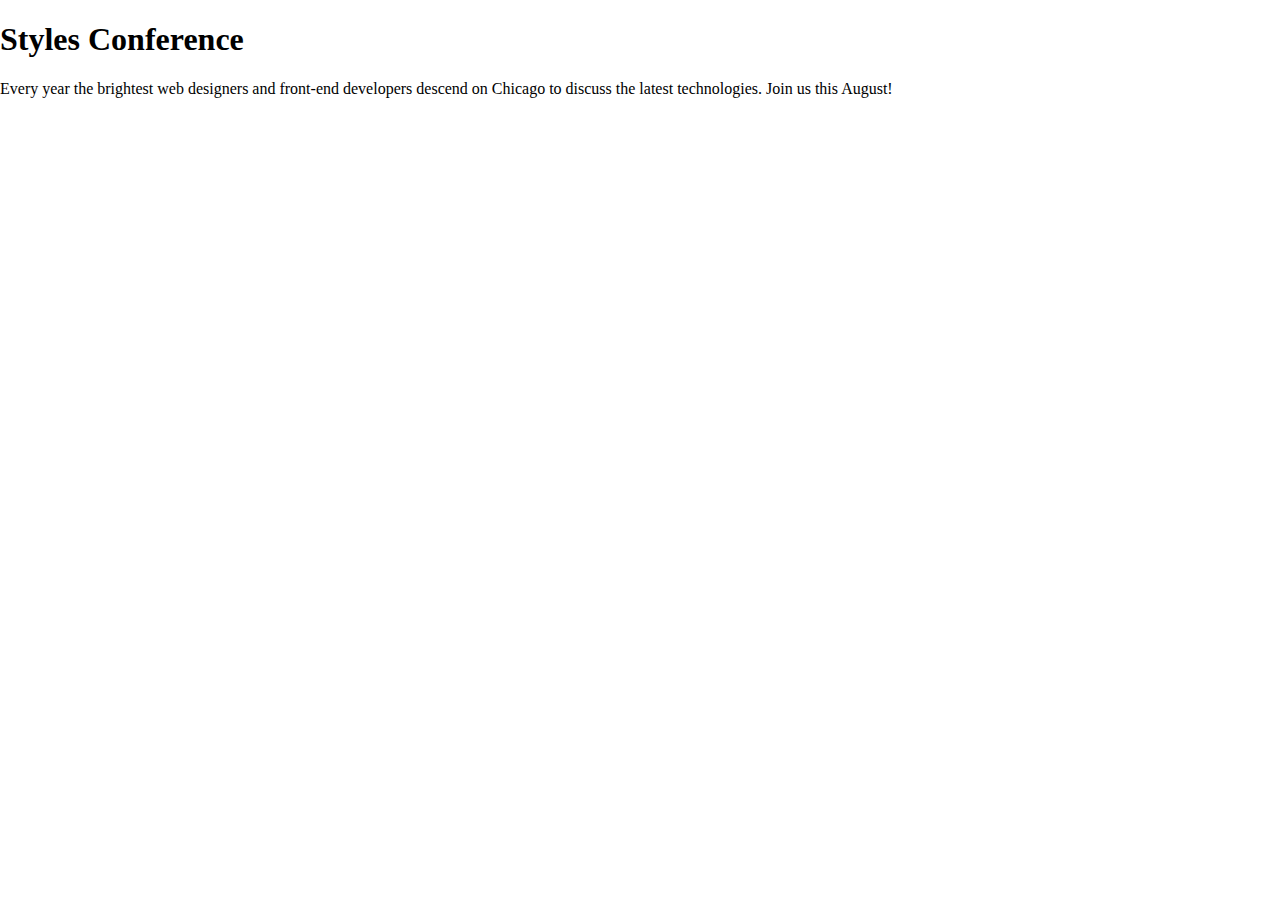
<file: basics/Lesson1/index.html>
<!DOCTYPE html>
<html lang="en">
	<head>
		<meta charset="utf-8">
		<title>Styles Conference</title>
		<link rel="stylesheet" href="assets/styles/main.css">
	</head>
	<body>
		<h1>Styles Conference</h1>
		<p>
			Every year the brightest web designers and
			front-end developers descend on Chicago to
			discuss the latest technologies. Join us
			this August!
		</p>
	</body>
</html>
</file>
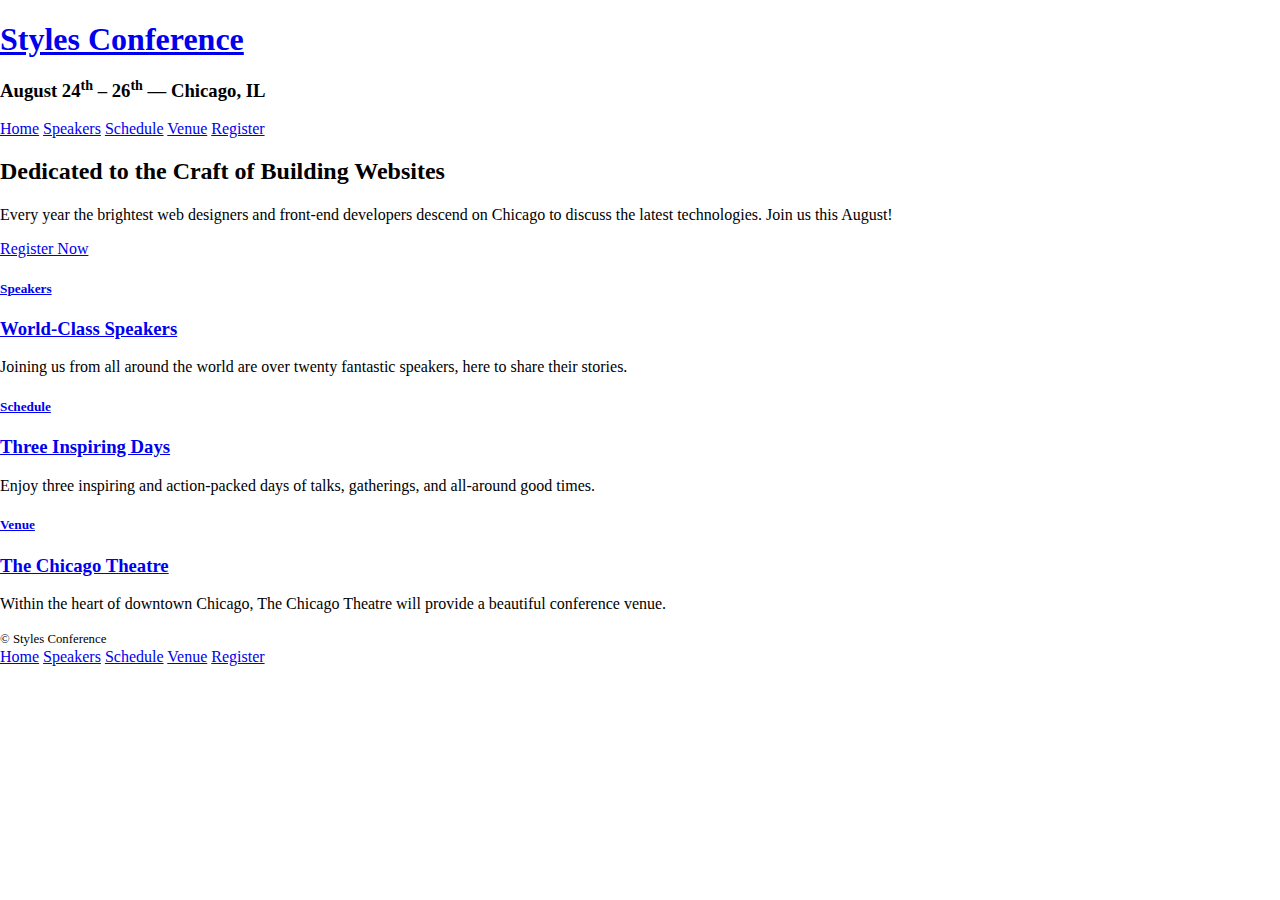
<file: basics/Lesson2/index.html>
<!DOCTYPE html>
<html lang="en">
	<head>
		<meta charset="utf-8">
		<title>Styles Conference</title>
		<link rel="stylesheet" href="assets/styles/main.css">
	</head>
	<body>
		<header>
			<h1>
				<a href="index.html">Styles Conference</a>
			</h1>
			<h3>
				August 24<sup>th</sup>
				&ndash;
				26<sup>th</sup>
				&mdash;
				Chicago, IL
			</h3>
			<nav>
				<a href="index.html">Home</a>
				<a href="speakers.html">Speakers</a>
				<a href="schedule.html">Schedule</a>
				<a href="venue.html">Venue</a>
				<a href="register.html">Register</a>
			</nav>
		</header>
		<section>
			<h2>Dedicated to the Craft of Building Websites</h2>
			<p>
				Every year the brightest web designers and
				front-end developers descend on Chicago to
				discuss the latest technologies. Join us
				this August!
			</p>
			<a href="register.html">Register Now</a>
		</section>
		<section>
			<section>
				<a href="speakers.html">
					<h5>Speakers</h5>
					<h3>World-Class Speakers</h3>
				</a>
				<p>
					Joining us from all around the world
					are over twenty fantastic speakers,
					here to share their stories.
				</p>
			</section>
			<section>
				<a href="schedule.html">
					<h5>Schedule</h5>
					<h3>Three Inspiring Days</h3>
				</a>
				<p>
					Enjoy three inspiring and action-packed
					days of talks, gatherings, and all-around
					good times.
				</p>
			</section>
			<section>
				<a href="venue.html">
					<h5>Venue</h5>
					<h3>The Chicago Theatre</h3>
				</a>
				<p>
					Within the heart of downtown Chicago,
					The Chicago Theatre will provide a
					beautiful conference venue.
				</p>
			</section>
		</section>
		<footer>
			<small>&copy; Styles Conference</small>
			<nav>
				<a href="index.html">Home</a>
				<a href="speakers.html">Speakers</a>
				<a href="schedule.html">Schedule</a>
				<a href="venue.html">Venue</a>
				<a href="register.html">Register</a>
			</nav>
		</footer>
	</body>
</html>
</file>
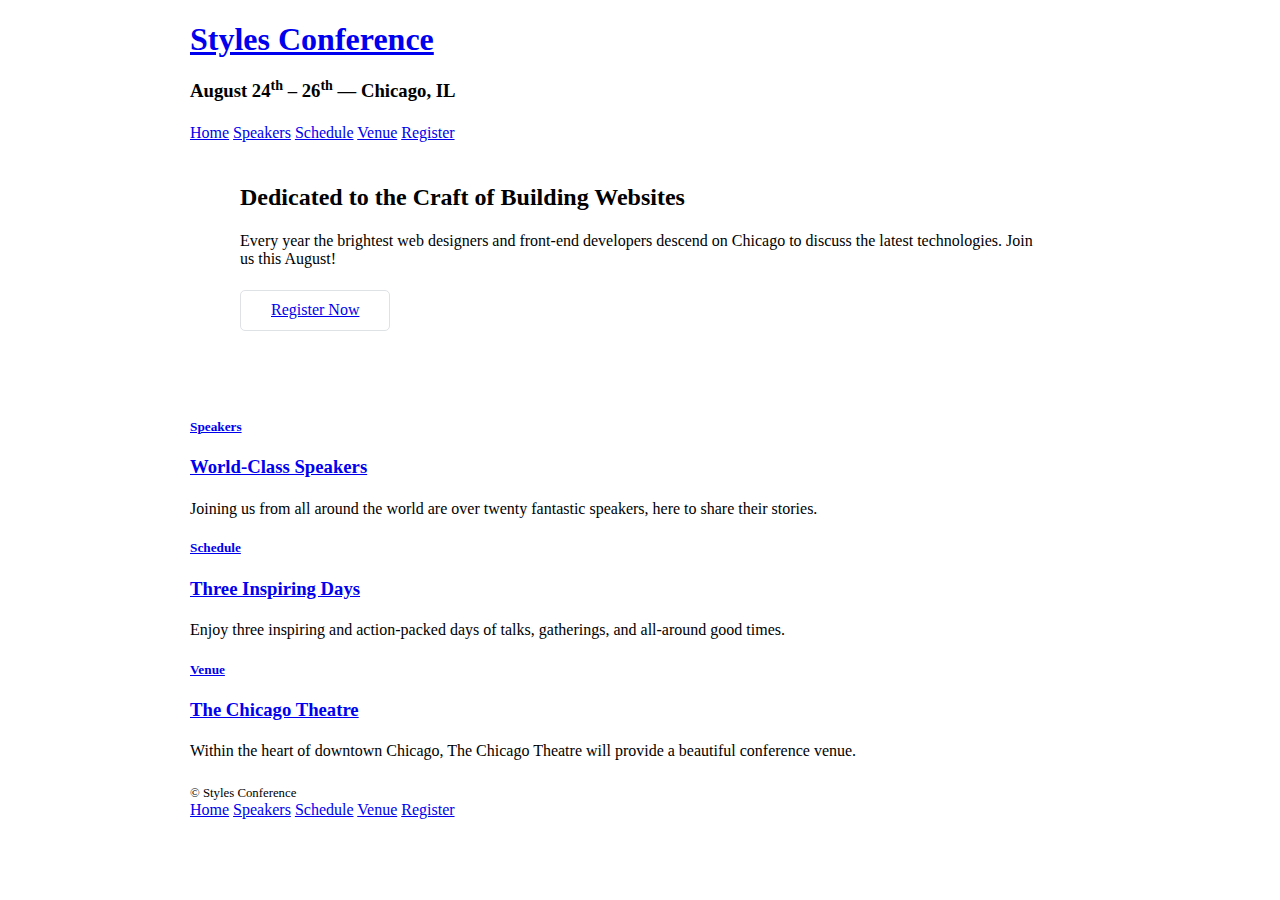
<file: basics/Lesson4/index.html>
<!DOCTYPE html>
<html lang="en">
	<head>
		<meta charset="utf-8">
		<title>Styles Conference</title>
		<link rel="stylesheet" href="assets/styles/main.css">
	</head>
	<body>
		<header class="container">
			<h1>
				<a href="index.html">Styles Conference</a>
			</h1>
			<h3>
				August 24<sup>th</sup>
				&ndash;
				26<sup>th</sup>
				&mdash;
				Chicago, IL
			</h3>
			<nav>
				<a href="index.html">Home</a>
				<a href="speakers.html">Speakers</a>
				<a href="schedule.html">Schedule</a>
				<a href="venue.html">Venue</a>
				<a href="register.html">Register</a>
			</nav>
		</header>
		<section class="hero container">
			<h2>Dedicated to the Craft of Building Websites</h2>
			<p>
				Every year the brightest web designers and
				front-end developers descend on Chicago to
				discuss the latest technologies. Join us
				this August!
			</p>
			<a href="register.html" class="btn btn-alt">
				Register Now
			</a>
		</section>
		<section class="container">
			<section>
				<a href="speakers.html">
					<h5>Speakers</h5>
					<h3>World-Class Speakers</h3>
				</a>
				<p>
					Joining us from all around the world
					are over twenty fantastic speakers,
					here to share their stories.
				</p>
			</section>
			<section>
				<a href="schedule.html">
					<h5>Schedule</h5>
					<h3>Three Inspiring Days</h3>
				</a>
				<p>
					Enjoy three inspiring and action-packed
					days of talks, gatherings, and all-around
					good times.
				</p>
			</section>
			<section>
				<a href="venue.html">
					<h5>Venue</h5>
					<h3>The Chicago Theatre</h3>
				</a>
				<p>
					Within the heart of downtown Chicago,
					The Chicago Theatre will provide a
					beautiful conference venue.
				</p>
			</section>
		</section>
		<footer class="container">
			<small>&copy; Styles Conference</small>
			<nav>
				<a href="index.html">Home</a>
				<a href="speakers.html">Speakers</a>
				<a href="schedule.html">Schedule</a>
				<a href="venue.html">Venue</a>
				<a href="register.html">Register</a>
			</nav>
		</footer>
	</body>
</html>
</file>
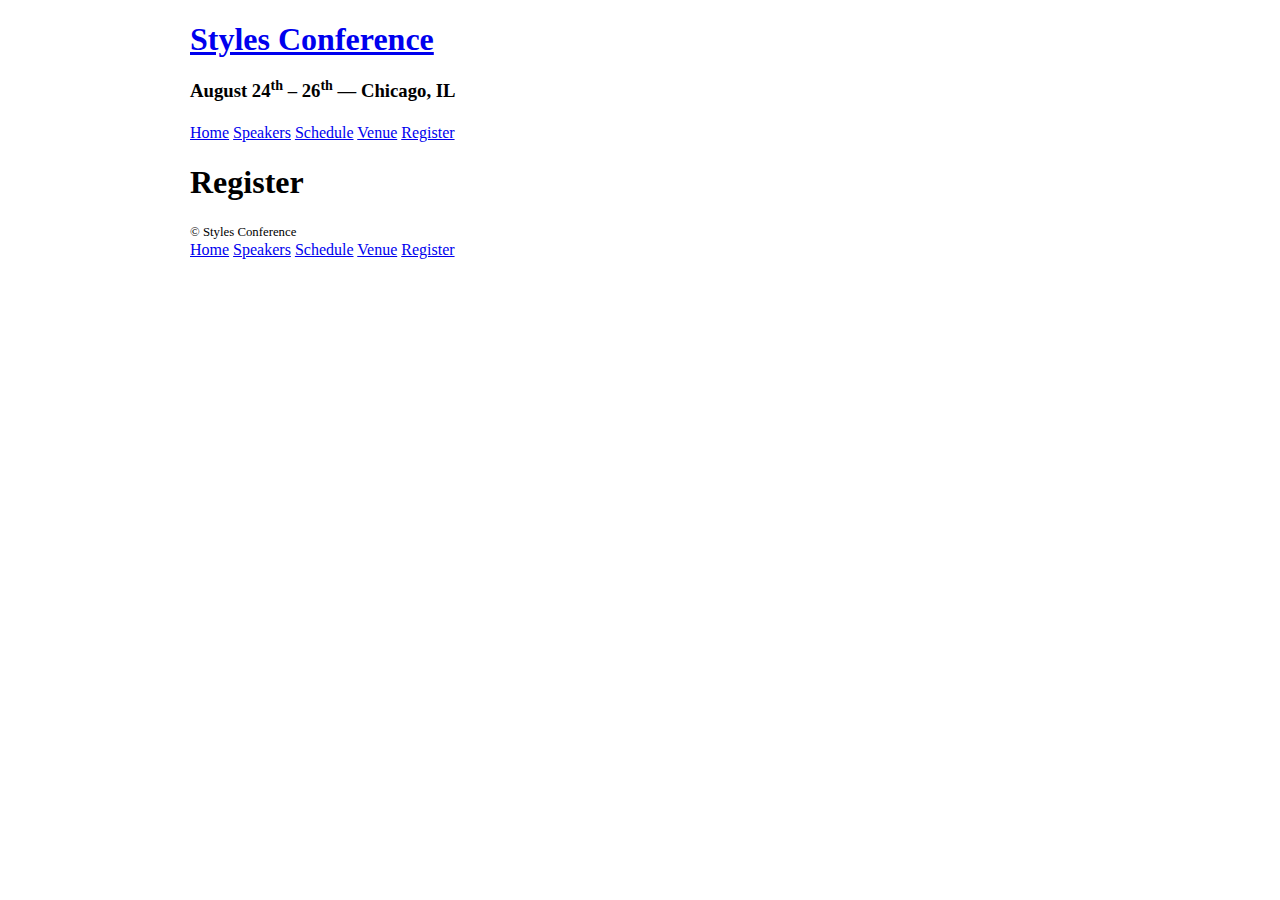
<file: basics/Lesson4/register.html>
<!DOCTYPE html>
<html lang="en">
	<head>
		<meta charset="utf-8">
		<title>Register - Styles Conference</title>
		<link rel="stylesheet" href="assets/styles/main.css">
	</head>
	<body>
		<header class="container">
			<h1>
				<a href="index.html">Styles Conference</a>
			</h1>
			<h3>
				August 24<sup>th</sup>
				&ndash;
				26<sup>th</sup>
				&mdash;
				Chicago, IL
			</h3>
			<nav>
				<a href="index.html">Home</a>
				<a href="speakers.html">Speakers</a>
				<a href="schedule.html">Schedule</a>
				<a href="venue.html">Venue</a>
				<a href="register.html">Register</a>
			</nav>
		</header>
		<section class="container">
			<h1>Register</h1>
		</section>
		<footer class="container">
			<small>&copy; Styles Conference</small>
			<nav>
				<a href="index.html">Home</a>
				<a href="speakers.html">Speakers</a>
				<a href="schedule.html">Schedule</a>
				<a href="venue.html">Venue</a>
				<a href="register.html">Register</a>
			</nav>
		</footer>
	</body>
</html>
</file>
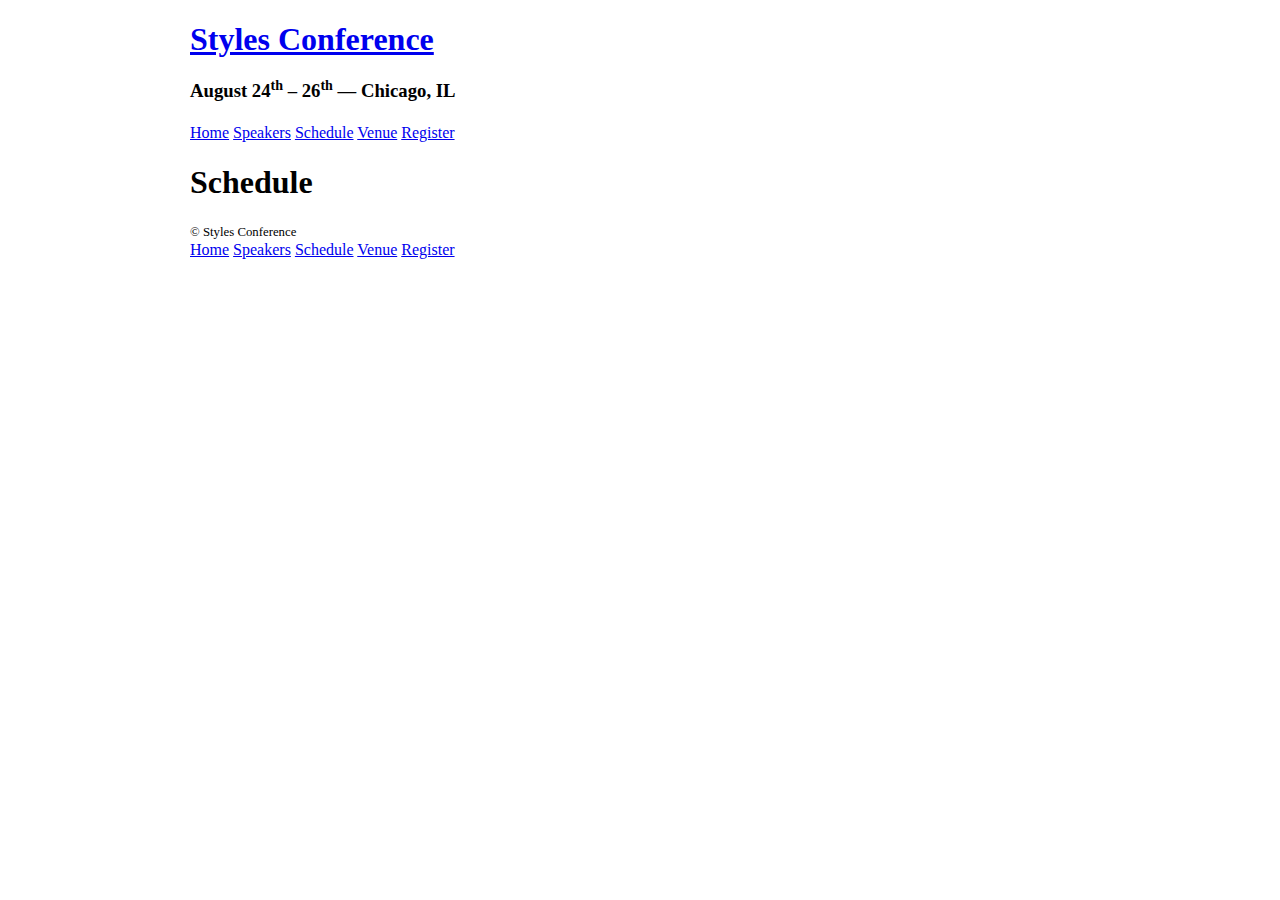
<file: basics/Lesson4/schedule.html>
<!DOCTYPE html>
<html lang="en">
	<head>
		<meta charset="utf-8">
		<title>Schedule - Styles Conference</title>
		<link rel="stylesheet" href="assets/styles/main.css">
	</head>
	<body>
		<header class="container">
			<h1>
				<a href="index.html">Styles Conference</a>
			</h1>
			<h3>
				August 24<sup>th</sup>
				&ndash;
				26<sup>th</sup>
				&mdash;
				Chicago, IL
			</h3>
			<nav>
				<a href="index.html">Home</a>
				<a href="speakers.html">Speakers</a>
				<a href="schedule.html">Schedule</a>
				<a href="venue.html">Venue</a>
				<a href="register.html">Register</a>
			</nav>
		</header>
		<section class="container">
			<h1>Schedule</h1>
		</section>
		<footer class="container">
			<small>&copy; Styles Conference</small>
			<nav>
				<a href="index.html">Home</a>
				<a href="speakers.html">Speakers</a>
				<a href="schedule.html">Schedule</a>
				<a href="venue.html">Venue</a>
				<a href="register.html">Register</a>
			</nav>
		</footer>
	</body>
</html>
</file>
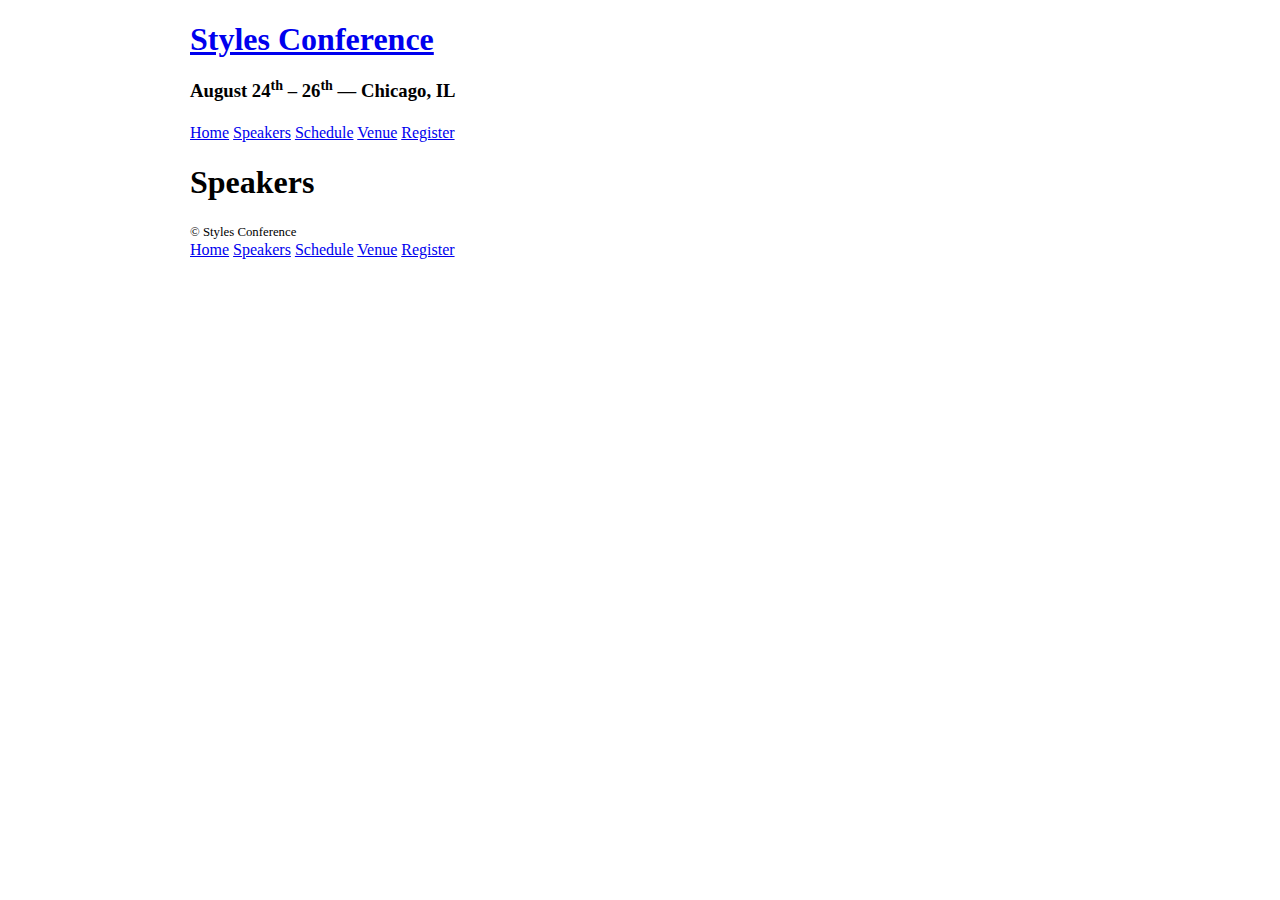
<file: basics/Lesson4/speakers.html>
<!DOCTYPE html>
<html lang="en">
	<head>
		<meta charset="utf-8">
		<title>Speakers - Styles Conference</title>
		<link rel="stylesheet" href="assets/styles/main.css">
	</head>
	<body>
		<header class="container">
			<h1>
				<a href="index.html">Styles Conference</a>
			</h1>
			<h3>
				August 24<sup>th</sup>
				&ndash;
				26<sup>th</sup>
				&mdash;
				Chicago, IL
			</h3>
			<nav>
				<a href="index.html">Home</a>
				<a href="speakers.html">Speakers</a>
				<a href="schedule.html">Schedule</a>
				<a href="venue.html">Venue</a>
				<a href="register.html">Register</a>
			</nav>
		</header>
		<section class="container">
			<h1>Speakers</h1>
		</section>
		<footer class="container">
			<small>&copy; Styles Conference</small>
			<nav>
				<a href="index.html">Home</a>
				<a href="speakers.html">Speakers</a>
				<a href="schedule.html">Schedule</a>
				<a href="venue.html">Venue</a>
				<a href="register.html">Register</a>
			</nav>
		</footer>
	</body>
</html>
</file>
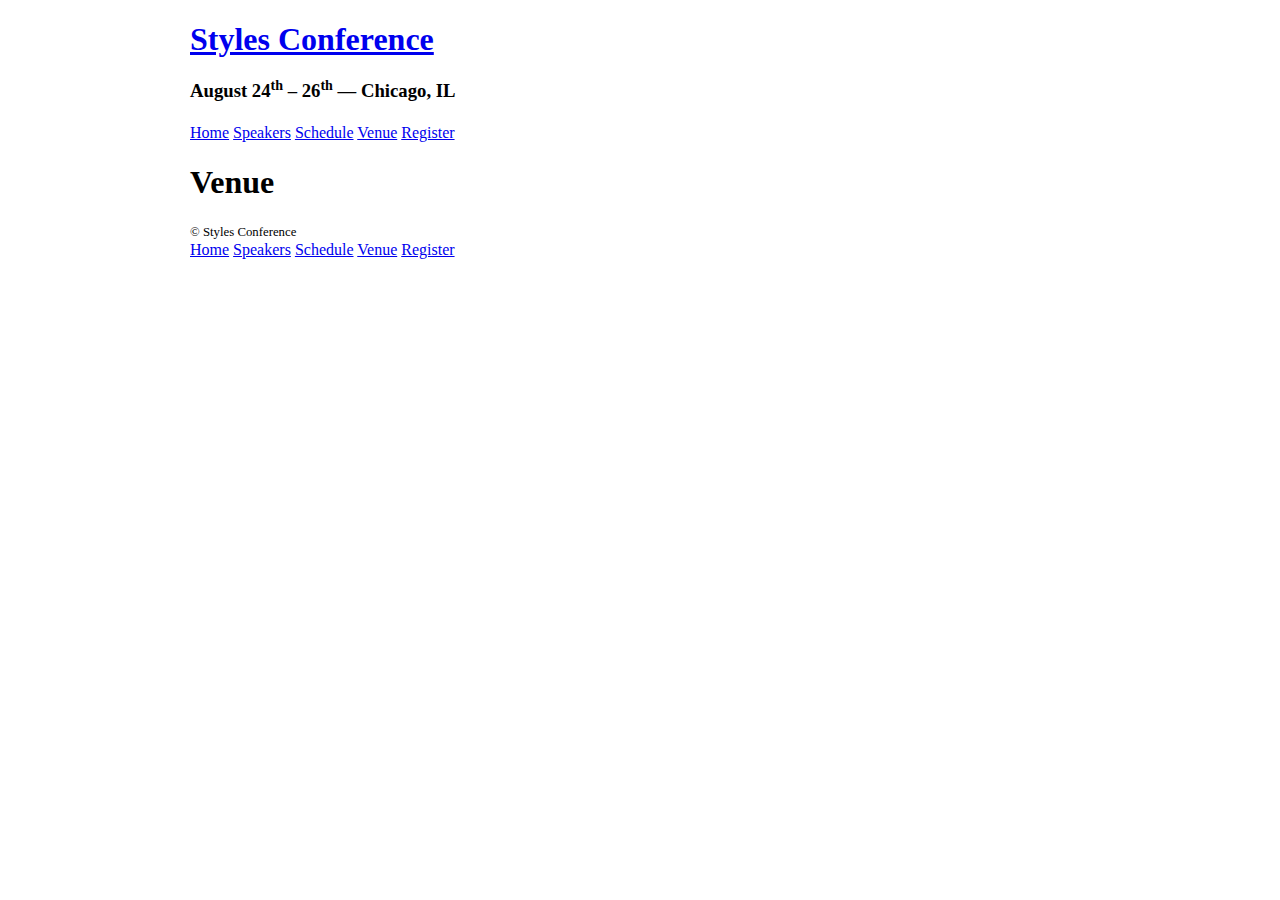
<file: basics/Lesson4/venue.html>
<!DOCTYPE html>
<html lang="en">
	<head>
		<meta charset="utf-8">
		<title>Venue - Styles Conference</title>
		<link rel="stylesheet" href="assets/styles/main.css">
	</head>
	<body>
		<header class="container">
			<h1>
				<a href="index.html">Styles Conference</a>
			</h1>
			<h3>
				August 24<sup>th</sup>
				&ndash;
				26<sup>th</sup>
				&mdash;
				Chicago, IL
			</h3>
			<nav>
				<a href="index.html">Home</a>
				<a href="speakers.html">Speakers</a>
				<a href="schedule.html">Schedule</a>
				<a href="venue.html">Venue</a>
				<a href="register.html">Register</a>
			</nav>
		</header>
		<section class="container">
			<h1>Venue</h1>
		</section>
		<footer class="container">
			<small>&copy; Styles Conference</small>
			<nav>
				<a href="index.html">Home</a>
				<a href="speakers.html">Speakers</a>
				<a href="schedule.html">Schedule</a>
				<a href="venue.html">Venue</a>
				<a href="register.html">Register</a>
			</nav>
		</footer>
	</body>
</html>
</file>
<file: basics/Lesson1/assets/styles/main.css>
/*! normalize.css v8.0.1 | MIT License | github.com/necolas/normalize.css */html{line-height:1.15;-webkit-text-size-adjust:100%}body{margin:0}main{display:block}h1{font-size:2em;margin:.67em 0}hr{box-sizing:content-box;height:0;overflow:visible}pre{font-family:monospace,monospace;font-size:1em}a{background-color:transparent}abbr[title]{border-bottom:none;text-decoration:underline;text-decoration:underline dotted}b,strong{font-weight:bolder}code,kbd,samp{font-family:monospace,monospace;font-size:1em}small{font-size:80%}sub,sup{font-size:75%;line-height:0;position:relative;vertical-align:baseline}sub{bottom:-.25em}sup{top:-.5em}img{border-style:none}button,input,optgroup,select,textarea{font-family:inherit;font-size:100%;line-height:1.15;margin:0}button,input{overflow:visible}button,select{text-transform:none}[type=button],[type=reset],[type=submit],button{-webkit-appearance:button}[type=button]::-moz-focus-inner,[type=reset]::-moz-focus-inner,[type=submit]::-moz-focus-inner,button::-moz-focus-inner{border-style:none;padding:0}[type=button]:-moz-focusring,[type=reset]:-moz-focusring,[type=submit]:-moz-focusring,button:-moz-focusring{outline:1px dotted ButtonText}fieldset{padding:.35em .75em .625em}legend{box-sizing:border-box;color:inherit;display:table;max-width:100%;padding:0;white-space:normal}progress{vertical-align:baseline}textarea{overflow:auto}[type=checkbox],[type=radio]{box-sizing:border-box;padding:0}[type=number]::-webkit-inner-spin-button,[type=number]::-webkit-outer-spin-button{height:auto}[type=search]{-webkit-appearance:textfield;outline-offset:-2px}[type=search]::-webkit-search-decoration{-webkit-appearance:none}::-webkit-file-upload-button{-webkit-appearance:button;font:inherit}details{display:block}summary{display:list-item}template{display:none}[hidden]{display:none}
/*# sourceMappingURL=normalize.min.css.map */

/* === === === */
</file>
<file: basics/Lesson2/assets/styles/main.css>
/*! normalize.css v8.0.1 | MIT License | github.com/necolas/normalize.css */html{line-height:1.15;-webkit-text-size-adjust:100%}body{margin:0}main{display:block}h1{font-size:2em;margin:.67em 0}hr{box-sizing:content-box;height:0;overflow:visible}pre{font-family:monospace,monospace;font-size:1em}a{background-color:transparent}abbr[title]{border-bottom:none;text-decoration:underline;text-decoration:underline dotted}b,strong{font-weight:bolder}code,kbd,samp{font-family:monospace,monospace;font-size:1em}small{font-size:80%}sub,sup{font-size:75%;line-height:0;position:relative;vertical-align:baseline}sub{bottom:-.25em}sup{top:-.5em}img{border-style:none}button,input,optgroup,select,textarea{font-family:inherit;font-size:100%;line-height:1.15;margin:0}button,input{overflow:visible}button,select{text-transform:none}[type=button],[type=reset],[type=submit],button{-webkit-appearance:button}[type=button]::-moz-focus-inner,[type=reset]::-moz-focus-inner,[type=submit]::-moz-focus-inner,button::-moz-focus-inner{border-style:none;padding:0}[type=button]:-moz-focusring,[type=reset]:-moz-focusring,[type=submit]:-moz-focusring,button:-moz-focusring{outline:1px dotted ButtonText}fieldset{padding:.35em .75em .625em}legend{box-sizing:border-box;color:inherit;display:table;max-width:100%;padding:0;white-space:normal}progress{vertical-align:baseline}textarea{overflow:auto}[type=checkbox],[type=radio]{box-sizing:border-box;padding:0}[type=number]::-webkit-inner-spin-button,[type=number]::-webkit-outer-spin-button{height:auto}[type=search]{-webkit-appearance:textfield;outline-offset:-2px}[type=search]::-webkit-search-decoration{-webkit-appearance:none}::-webkit-file-upload-button{-webkit-appearance:button;font:inherit}details{display:block}summary{display:list-item}template{display:none}[hidden]{display:none}
/*# sourceMappingURL=normalize.min.css.map */

/* === === === */
</file>
<file: basics/Lesson4/assets/styles/main.css>
/*! normalize.css v8.0.1 | MIT License | github.com/necolas/normalize.css */html{line-height:1.15;-webkit-text-size-adjust:100%}body{margin:0}main{display:block}h1{font-size:2em;margin:.67em 0}hr{box-sizing:content-box;height:0;overflow:visible}pre{font-family:monospace,monospace;font-size:1em}a{background-color:transparent}abbr[title]{border-bottom:none;text-decoration:underline;text-decoration:underline dotted}b,strong{font-weight:bolder}code,kbd,samp{font-family:monospace,monospace;font-size:1em}small{font-size:80%}sub,sup{font-size:75%;line-height:0;position:relative;vertical-align:baseline}sub{bottom:-.25em}sup{top:-.5em}img{border-style:none}button,input,optgroup,select,textarea{font-family:inherit;font-size:100%;line-height:1.15;margin:0}button,input{overflow:visible}button,select{text-transform:none}[type=button],[type=reset],[type=submit],button{-webkit-appearance:button}[type=button]::-moz-focus-inner,[type=reset]::-moz-focus-inner,[type=submit]::-moz-focus-inner,button::-moz-focus-inner{border-style:none;padding:0}[type=button]:-moz-focusring,[type=reset]:-moz-focusring,[type=submit]:-moz-focusring,button:-moz-focusring{outline:1px dotted ButtonText}fieldset{padding:.35em .75em .625em}legend{box-sizing:border-box;color:inherit;display:table;max-width:100%;padding:0;white-space:normal}progress{vertical-align:baseline}textarea{overflow:auto}[type=checkbox],[type=radio]{box-sizing:border-box;padding:0}[type=number]::-webkit-inner-spin-button,[type=number]::-webkit-outer-spin-button{height:auto}[type=search]{-webkit-appearance:textfield;outline-offset:-2px}[type=search]::-webkit-search-decoration{-webkit-appearance:none}::-webkit-file-upload-button{-webkit-appearance:button;font:inherit}details{display:block}summary{display:list-item}template{display:none}[hidden]{display:none}
/*# sourceMappingURL=normalize.min.css.map */

/* === === === */

/* Grid */

*,
*:before,
*:after {
	box-sizing: border-box;
}

.container {
	margin: 0 auto;
	padding-left: 30px;
	padding-right: 30px;
	width: 960px;
}

/* Typography */

h1, h3, h4, h5, p {
	margin-bottom: 22px;
}

/* Buttons */

.btn {
	border-radius: 5px;
	display: inline-block;
	margin: 0;
}

.btn-alt {
	border: 1px solid #dfe2e5;
	padding: 10px 30px;
}

/* Home */

.hero {
	padding: 22px 80px 66px;
}
</file>
